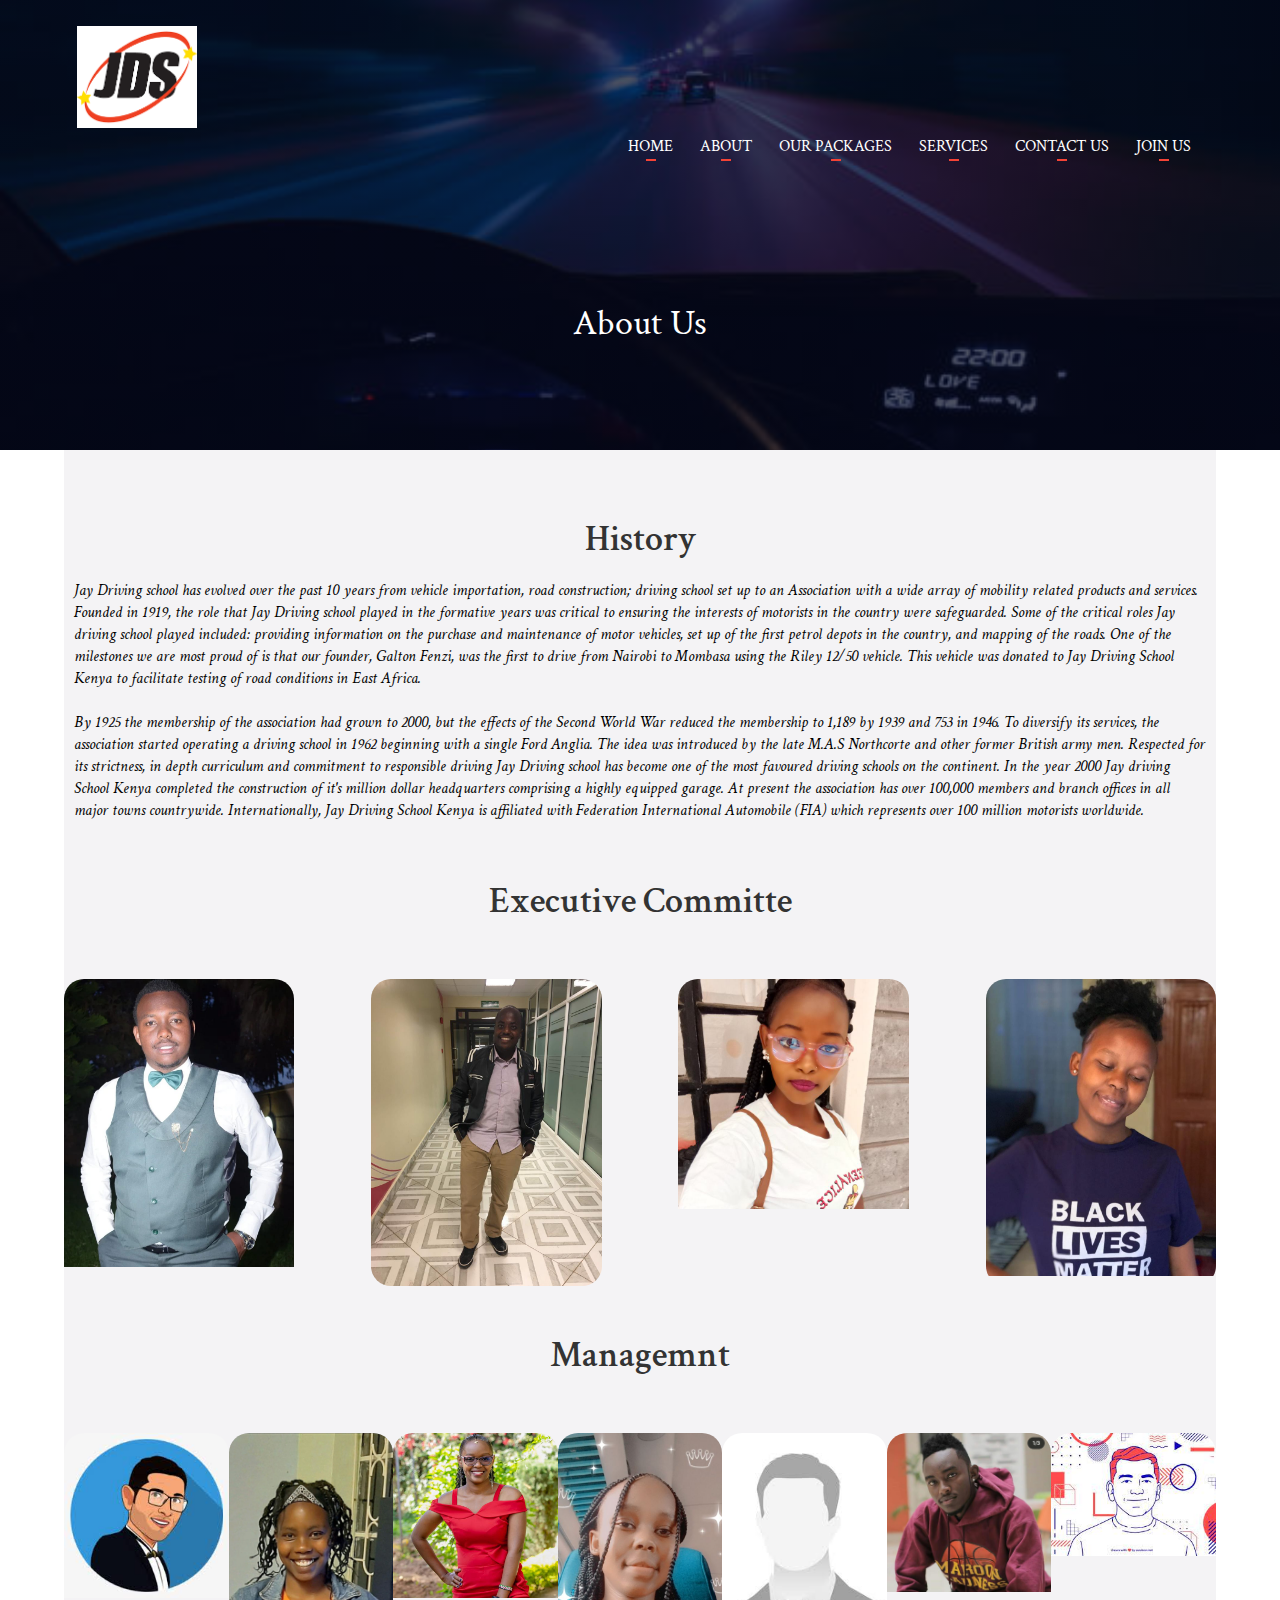
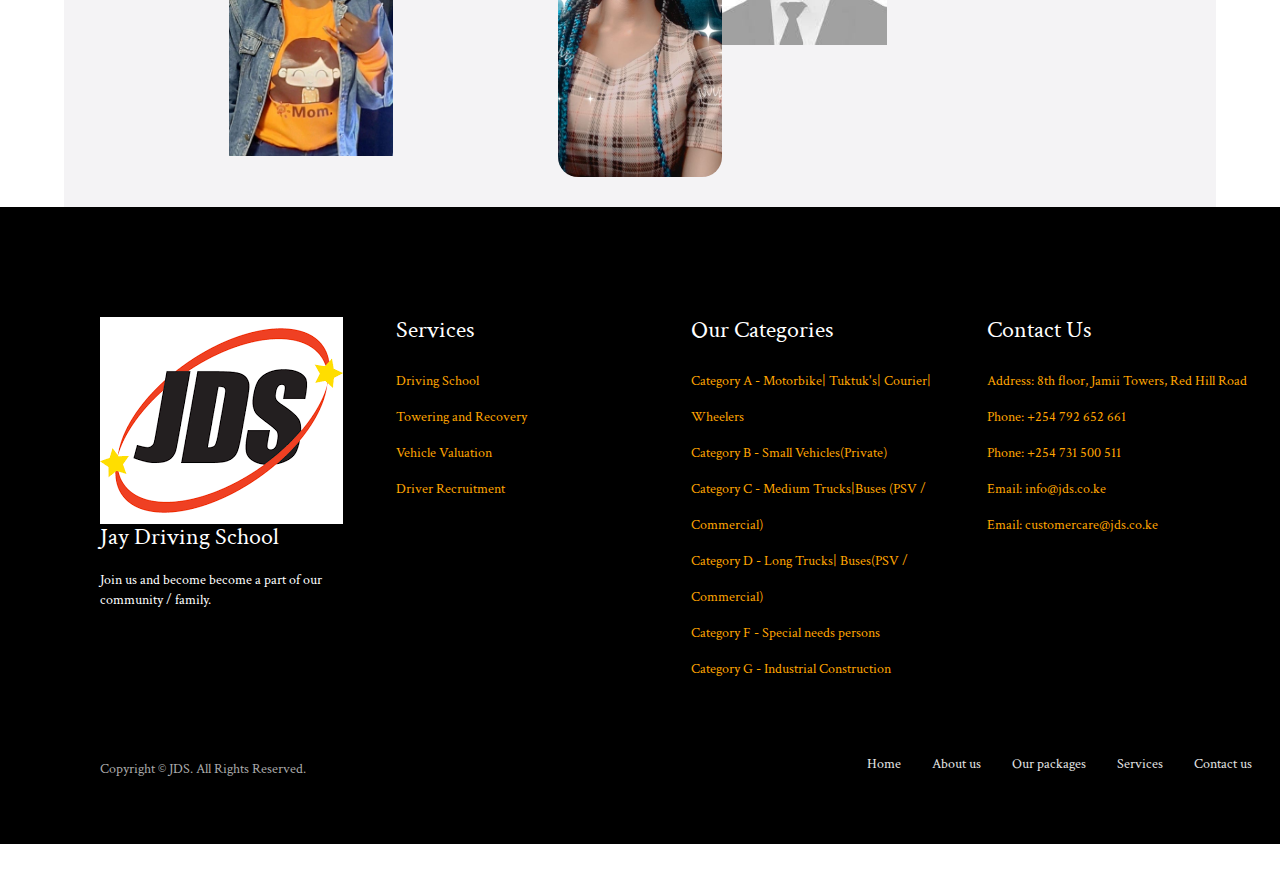
<file: about.html>
<html>
    <head>
            <meta name="viewpoint" content=" width=device-width, initial-scale=1.0">
            <title>Jay Driving School</title>
            <link rel="stylesheet" href="style.css">
            <link rel="preconnect" href="https://fonts.googleapis.com">
            <link href="//netdna.bootstrapcdn.com/bootstrap/3.0.0/css/bootstrap.min.css" rel="stylesheet" id="bootstrap-css">
          
            <script src="//netdna.bootstrapcdn.com/bootstrap/3.0.0/js/bootstrap.min.js"></script>
            <script src="//code.jquery.com/jquery-1.11.1.min.js"></script>
            <link rel="preconnect" href="https://fonts.gstatic.com" crossorigin>
            <link href="https://fonts.googleapis.com/css2?family=Crimson+Text:ital,wght@0,
            400;0,600;0,700;1,400;1,600;1,700&display=swap" rel="stylesheet">
            <link rel="stylesheet" href="https://stackpath.bootstrapcdn.com/font-awesome/4.7.0/css/font-awesome.min.css">
           

    </head>
        <body>
            <section class="sub-header">
                <!--navigation bar-->
                    <nav>
                            <a href="index.html"><img src="images/jds.png"></a>
                            <div class="nav-links" id="navLinks">
                                <i class="fa fa-times" onclick="hideMenu()"></i>
                                    <ul>
                                        <li><a href="index.html">HOME</a></li>
                                        <li><a href="about.html">ABOUT</a></li>
                                        <li><a href="packages.html">OUR PACKAGES</a></li>
                                        <li><a href="services.html">SERVICES</a></li>
                                        <li><a href="contact.html">CONTACT US</a></li>
                                        <li><a href="">JOIN US</a></li>
                                    </ul>
                            </div>
                            <i class="fa fa-bars" onclick="showMenu()"></i>
                    </nav>
               <h1> About Us</h1>
            </section>
            
             

            <!--------About---------->
            
            <section class="about"> 
                
                    <h1>History</h1>
                    <p><i>
                        Jay Driving school has evolved over the past 10 years from vehicle importation, road construction; 
                        driving school set up to an Association with a wide array of mobility related products and services.
                        Founded in 1919, the role that Jay Driving school played in the formative years was critical to ensuring the 
                        interests of motorists in the country were safeguarded. Some of the critical roles Jay driving school played included: 
                        providing information on the purchase and maintenance of motor vehicles, set up of the first petrol depots in the country, 
                        and mapping of the roads. One of the milestones we are most proud of is that our founder, Galton Fenzi, was the
                        first to drive from Nairobi to Mombasa using the Riley 12/50 vehicle. This vehicle was donated to Jay Driving 
                        School Kenya to facilitate testing of road conditions in East Africa.<br><br>
                        By 1925 the membership of the association had grown to 2000, but the effects of the Second World War reduced the
                        membership to 1,189 by 1939 and 753 in 1946. To diversify its services, the association started operating a driving 
                        school in 1962 beginning with a single Ford Anglia. The idea was introduced by the late M.A.S Northcorte and other 
                        former British army men. Respected for its strictness, in depth curriculum and commitment to responsible driving Jay 
                        Driving school has become one of the most favoured driving schools on the continent. In the year 2000 Jay driving School 
                        Kenya completed the construction of it's million dollar headquarters comprising a highly equipped garage. At present 
                        the association has over 100,000 members and branch offices in all major towns countrywide. Internationally, 
                        Jay Driving School Kenya is affiliated with Federation International Automobile (FIA) which represents 
                        over 100 million motorists worldwide.</i>
                    </p><br>
                    <h1>Executive Committe</h1>
             
                        <div class="about-row">
                            
                            <div class="about-col">
                                <img src="images/joshua.jpeg">
                                <div class="layer">
                                    <h3>Joshua Matheka<br>Chief Executive  Officer.</h3>
                                </div>
                            </div>  
                            <div class="about-col">
                                <img src="images/Damian.jpg">
                                <div class="layer">
                                    <h3>Jones Kanga<br>Head of Business Development.</h3>
                                </div>
                            </div>  
                            <div class="about-col">
                                <img src="images/joy.jpg">
                                <div class="layer">
                                    <h3>Joy Makena<br>Head of Human Resource.</h3>
                                </div>
                            </div> 
                            <div class="about-col">
                                <img src="images/bernice.jpg">
                                <div class="layer">
                                    <h3>Bernice Zippy<br>Head of Operations.</h3>
                                </div>
                            </div>
                            

                        </div>
                    <h1>Managemnt</h1>
             
                        <div class="about-row">
                            
                            <div class="about-col">
                                <img src="images/mmmavt.jfif">
                                <div class="layer">
                                    <h3>Joel Mwania<br>Driving School Manager.</h3>
                                </div>
                            </div>  
                            <div class="about-col">
                                <img src="images/mercy.jpg">
                                <div class="layer">
                                    <h3>Mercy Rop<br>Head of Business Development.</h3>
                                </div>
                            </div>  
                            <div class="about-col">
                                <img src="images/berit.jpg">
                                <div class="layer">
                                    <h3>Berit Kasiva<br>Sales Manager.</h3>
                                </div>
                            </div> 
                            <div class="about-col">
                                <img src="images/zippy.jpg">
                                <div class="layer">
                                    <h3>Mary Wanakawa<br>PR and Marketing Manager.</h3>
                                </div>
                            </div>
                            <div class="about-col">
                                <img src="images/jnavt.jfif">
                                <div class="layer">
                                    <h3>John Wambua<br>Logistic Manager</h3>
                                </div>
                            </div>
                            <div class="about-col">
                                <img src="images/keen.jpg">
                                <div class="layer">
                                    <h3>Keen Mbugua<br>ICT Manager</h3>
                                </div>
                            </div>
                            <div class="about-col">
                                <img src="images/jsavt.jfif">
                                <div class="layer">
                                    <h3>Jason Mue<br>Customer experience Mananger</h3>
                                </div>
                            </div>

                        </div>
            </section>  

           

              
            <!----------OUR FOOTER------------->

          <!-- Footer -->
          <footer class="footer-section bg-with-black">
            <div class="footer-top-section">
                <div class="t-container">
                    <div class="row">
                        <div class="col-md-3 col-sm-6 col-xs-12">
                            <div class="single-fta">
                                <a href="index.html"><img src="images/jds.png"></a>
                                 <h3 class="fta-title">Jay Driving School</h3>
                                <p class="fta-p">
                                    Join us and become become a part of our community / family.
                                </p>
                            </div>
                        </div>
                        <div class="col-md-3 col-sm-6 col-xs-12">
                            <div class="single-fta">
                                <h3 class="fta-title">Services</h3>
                                <ul class="fta-list">
                                    <li>Driving School</li>
                                    <li>Towering and Recovery</li>
                                    <li>Vehicle Valuation</li>
                                    <li>Driver Recruitment</li>
                                </ul>
                            </div>
                        </div>
                        <div class="col-md-3 col-sm-6 col-xs-12">
                            <div class="single-fta">
                                <h3 class="fta-title">Our Categories</h3>
                                <ul class="fta-list">
                                     <li>Category A - Motorbike| Tuktuk's| Courier| Wheelers</li>
                                     <li>Category B - Small Vehicles(Private)</li>
                                     <li>Category C - Medium Trucks|Buses (PSV /  Commercial) </li>
                                     <li>Category D - Long Trucks| Buses(PSV / Commercial)</li>
                                     <li>Category F - Special needs persons</li>
                                     <li>Category G - Industrial Construction</li>
                                </ul>
                            </div>
                        </div>
                        <div class="col-md-3 col-sm-6 col-xs-12">
                            <div class="single-fta">
                                <h3 class="fta-title">Contact Us</h3>
                                <ul class="fta-list">
                                    <li>Address: 8th floor, Jamii Towers, Red Hill Road</li>
                                    <li>Phone: +254 792 652 661</li>
                                    <li>Phone: +254 731 500 511</li>
                                    <li>Email: info@jds.co.ke</li>
                                    <li>Email: customercare@jds.co.ke</li>
                                </ul>
                            </div>
                        </div>
                        
                    </div>
                </div>
            </div>
            <div class="footer-bottom-area">
                <div class="b-container">
                    <div class="row">
                        <div class="col-xs-12">
                            <div class="footer-bottom">
                                <div class="row">
                                    <div class="col-md-6 col-sm-12 col-xs-12">
                                        <div class="fba-copyright">
                                            <p>Copyright © 
                                                <?php echo date("Y"); ?> 
                                            JDS. All Rights Reserved.</p>
                                        </div>
                                    </div>
                                    <div class="col-md-6 col-sm-12 col-xs-12">
                                        <div class="fba-links">
                                            <ul>
                                                 <li><a href="index.html">Home</a></li>
                                                 <li><a href="about.html">About us</a></li>
                                                 <li><a href="packages.html">Our packages</a></li>
                                                 <li><a href="services.html">Services</a></li>
                                                 <li><a href="contact.html">Contact us</a></li>
                                            </ul>
                                        </div>
                                    </div>
                                </div>
                            </div>
                        </div>
                    </div>
                </div>
            </div>
          </footer>
          
    

            <!--java script for toggle menu-->
            <script>

                    var navLinks= document.getElementById("navLinks");
                    
                    function showMenu(){
                        navLinks.style.right="0";
                    }
                    function hideMenu(){
                        navLinks.style.right="-200px";
                    }
            </script>
         
         
    
        </body>
</html>
</file>
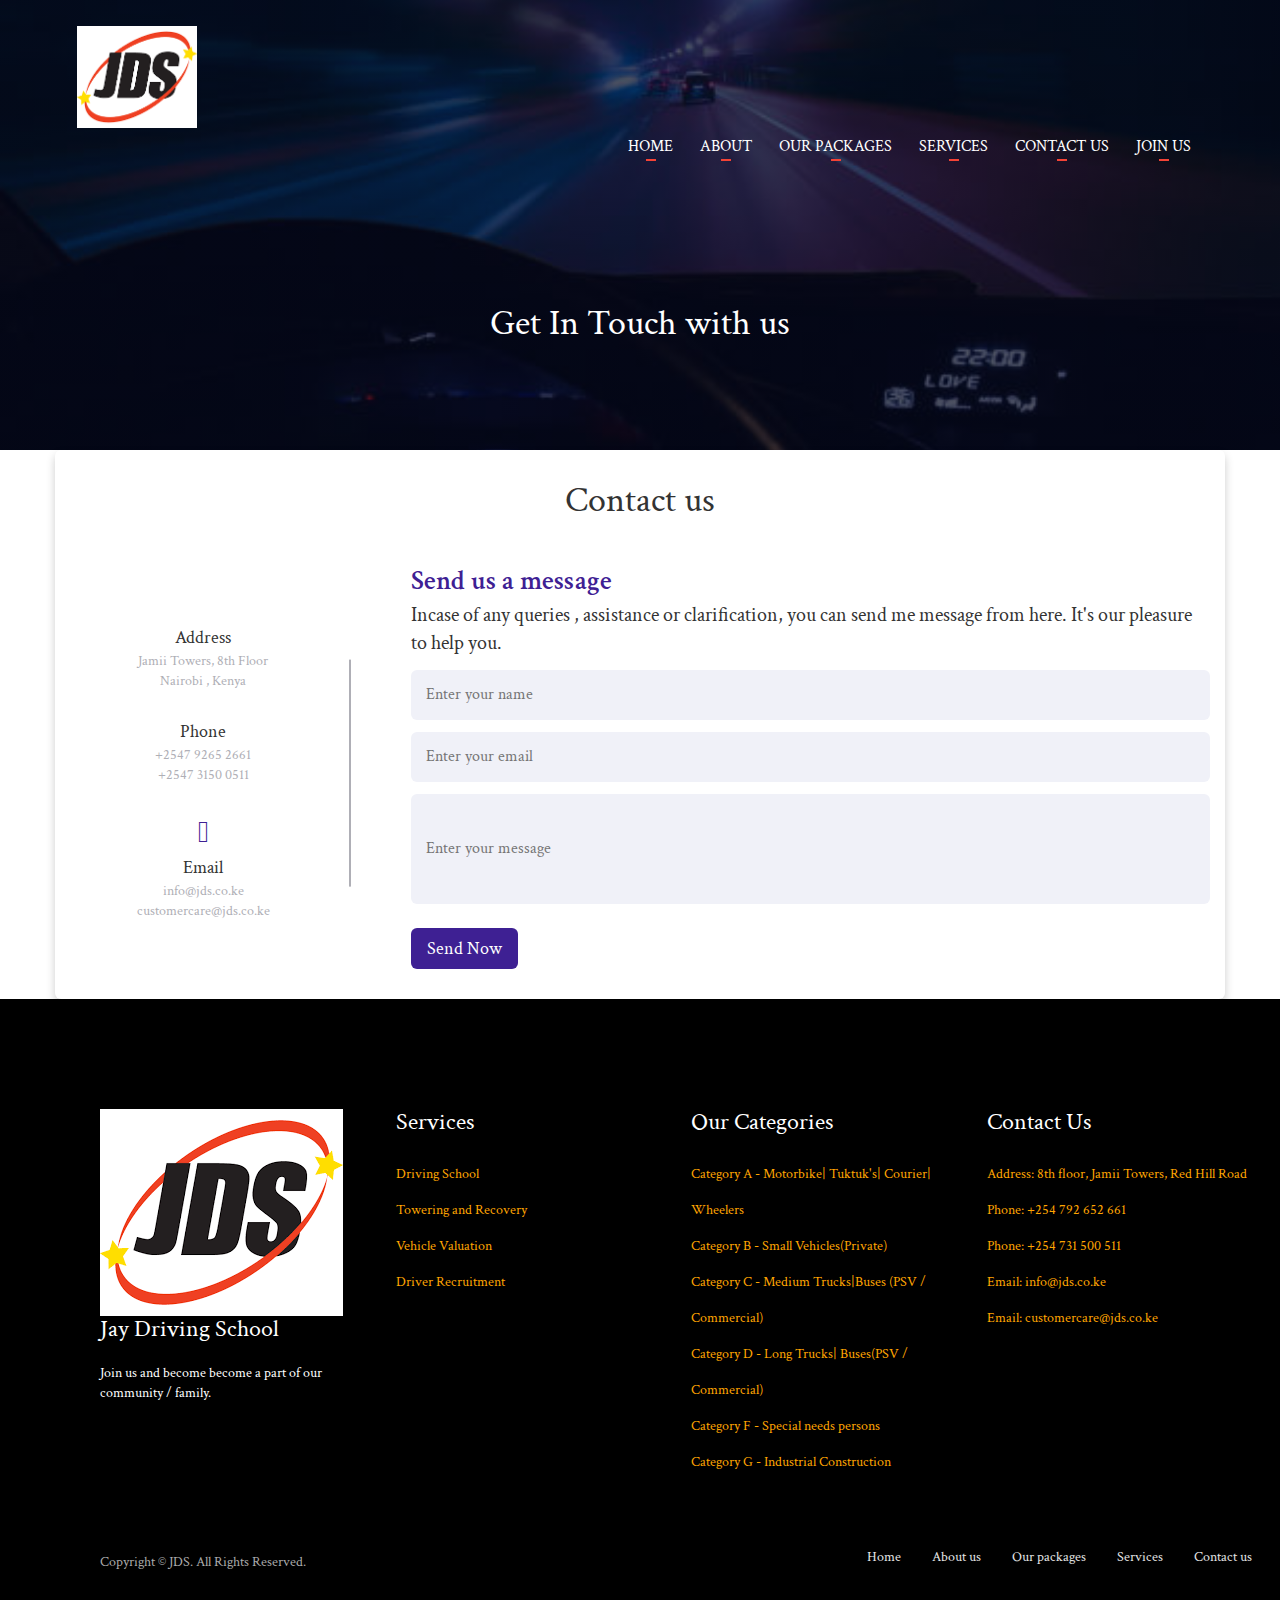
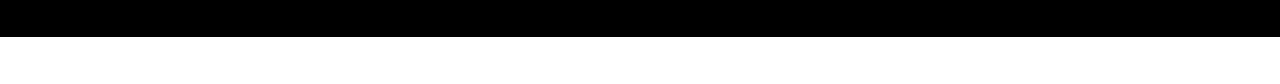
<file: contact.html>
<html>
    <head>
            <meta name="viewpoint" content=" width=device-width, initial-scale=1.0">
            <title>Jay Driving School</title>
            <link rel="stylesheet" href="style.css">
            <link rel="preconnect" href="https://fonts.googleapis.com">
            <link href="//netdna.bootstrapcdn.com/bootstrap/3.0.0/css/bootstrap.min.css" rel="stylesheet" id="bootstrap-css">
          
            <script src="//netdna.bootstrapcdn.com/bootstrap/3.0.0/js/bootstrap.min.js"></script>
            <script src="//code.jquery.com/jquery-1.11.1.min.js"></script>
            <link rel="preconnect" href="https://fonts.gstatic.com" crossorigin>
            <link href="https://fonts.googleapis.com/css2?family=Crimson+Text:ital,wght@0,
            400;0,600;0,700;1,400;1,600;1,700&display=swap" rel="stylesheet">
            <link rel="stylesheet" href="https://stackpath.bootstrapcdn.com/font-awesome/4.7.0/css/font-awesome.min.css">
           

    </head>
        <body>
            <section class="sub-header">
                <!--navigation bar-->
                    <nav>
                            <a href="index.html"><img src="images/jds.png"></a>
                            <div class="nav-links" id="navLinks">
                                <i class="fa fa-times" onclick="hideMenu()"></i>
                                    <ul>
                                        <li><a href="index.html">HOME</a></li>
                                        <li><a href="about.html">ABOUT</a></li>
                                        <li><a href="packages.html">OUR PACKAGES</a></li>
                                        <li><a href="services.html">SERVICES</a></li>
                                        <li><a href="contact.html">CONTACT US</a></li>
                                        <li><a href="">JOIN US</a></li>
                                    </ul>
                            </div>
                            <i class="fa fa-bars" onclick="showMenu()"></i>
                    </nav>
               <h1> Get In Touch with us
    
               </h1>
            </section>
            
            <!--------Contact us-------->
            
                
                    
            <section class="container">
                <h1><centre>Contact us </centre></h1><br><br>
                <div class="content">
                <div class="left-side">
                    <div class="address details">
                    <i class="fas fa-map-marker-alt"></i>
                    <div class="topic">Address</div>
                    <div class="text-one">Jamii Towers, 8th Floor</div>
                    <div class="text-two">Nairobi , Kenya</div>
                    </div>
                    <div class="phone details">
                    <i class="fas fa-phone-alt"></i>
                    <div class="topic">Phone</div>
                    <div class="text-one">+2547 9265 2661</div>
                    <div class="text-two">+2547 3150 0511</div>
                    </div>
                    <div class="email details">
                    <i class="fas fa-envelope"></i>
                    <div class="topic">Email</div>
                    <div class="text-one">info@jds.co.ke</div>
                    <div class="text-two">customercare@jds.co.ke</div>
                    </div>
                </div>
                <div class="right-side">
                    <div class="topic-text">Send us a message</div>
                    <p>Incase of any queries , assistance or clarification, you can send me message from here. It's our pleasure to help you.</p>
                <form action="#">
                    <div class="input-box">
                    <input type="text" placeholder="Enter your name">
                    </div>
                    <div class="input-box">
                    <input type="text" placeholder="Enter your email">
                    </div>
                    <div class="input-box message-box">
                        <input type="text" placeholder="Enter your message">
                    </div>
                    <div class="button">
                    <input type="button" value="Send Now" >
                    </div>
                </form>
                </div>
                </div>
            </section>

             <!-- Footer -->
          <footer class="footer-section bg-with-black">
            <div class="footer-top-section">
                <div class="t-container">
                    <div class="row">
                        <div class="col-md-3 col-sm-6 col-xs-12">
                            <div class="single-fta">
                                <a href="index.html"><img src="images/jds.png"></a>
                                 <h3 class="fta-title">Jay Driving School</h3>
                                <p class="fta-p">
                                    Join us and become become a part of our community / family.
                                </p>
                            </div>
                        </div>
                        <div class="col-md-3 col-sm-6 col-xs-12">
                            <div class="single-fta">
                                <h3 class="fta-title">Services</h3>
                                <ul class="fta-list">
                                    <li>Driving School</li>
                                    <li>Towering and Recovery</li>
                                    <li>Vehicle Valuation</li>
                                    <li>Driver Recruitment</li>
                                </ul>
                            </div>
                        </div>
                        <div class="col-md-3 col-sm-6 col-xs-12">
                            <div class="single-fta">
                                <h3 class="fta-title">Our Categories</h3>
                                <ul class="fta-list">
                                     <li>Category A - Motorbike| Tuktuk's| Courier| Wheelers</li>
                                     <li>Category B - Small Vehicles(Private)</li>
                                     <li>Category C - Medium Trucks|Buses (PSV /  Commercial) </li>
                                     <li>Category D - Long Trucks| Buses(PSV / Commercial)</li>
                                     <li>Category F - Special needs persons</li>
                                     <li>Category G - Industrial Construction</li>
                                </ul>
                            </div>
                        </div>
                        <div class="col-md-3 col-sm-6 col-xs-12">
                            <div class="single-fta">
                                <h3 class="fta-title">Contact Us</h3>
                                <ul class="fta-list">
                                    <li>Address: 8th floor, Jamii Towers, Red Hill Road</li>
                                    <li>Phone: +254 792 652 661</li>
                                    <li>Phone: +254 731 500 511</li>
                                    <li>Email: info@jds.co.ke</li>
                                    <li>Email: customercare@jds.co.ke</li>
                                </ul>
                            </div>
                        </div>
                        
                    </div>
                </div>
            </div>
            <div class="footer-bottom-area">
                <div class="b-container">
                    <div class="row">
                        <div class="col-xs-12">
                            <div class="footer-bottom">
                                <div class="row">
                                    <div class="col-md-6 col-sm-12 col-xs-12">
                                        <div class="fba-copyright">
                                            <p>Copyright © 
                                                <?php echo date("Y"); ?> 
                                            JDS. All Rights Reserved.</p>
                                        </div>
                                    </div>
                                    <div class="col-md-6 col-sm-12 col-xs-12">
                                        <div class="fba-links">
                                            <ul>
                                                 <li><a href="index.html">Home</a></li>
                                                 <li><a href="about.html">About us</a></li>
                                                 <li><a href="packages.html">Our packages</a></li>
                                                 <li><a href="services.html">Services</a></li>
                                                 <li><a href="contact.html">Contact us</a></li>
                                            </ul>
                                        </div>
                                    </div>
                                </div>
                            </div>
                        </div>
                    </div>
                </div>
            </div>
          </footer>
          
    

            <!--java script for toggle menu-->
            <script>

                    var navLinks= document.getElementById("navLinks");
                    
                    function showMenu(){
                        navLinks.style.right="0";
                    }
                    function hideMenu(){
                        navLinks.style.right="-200px";
                    }
            </script>
         
         
    
        </body>
</html>
</file>
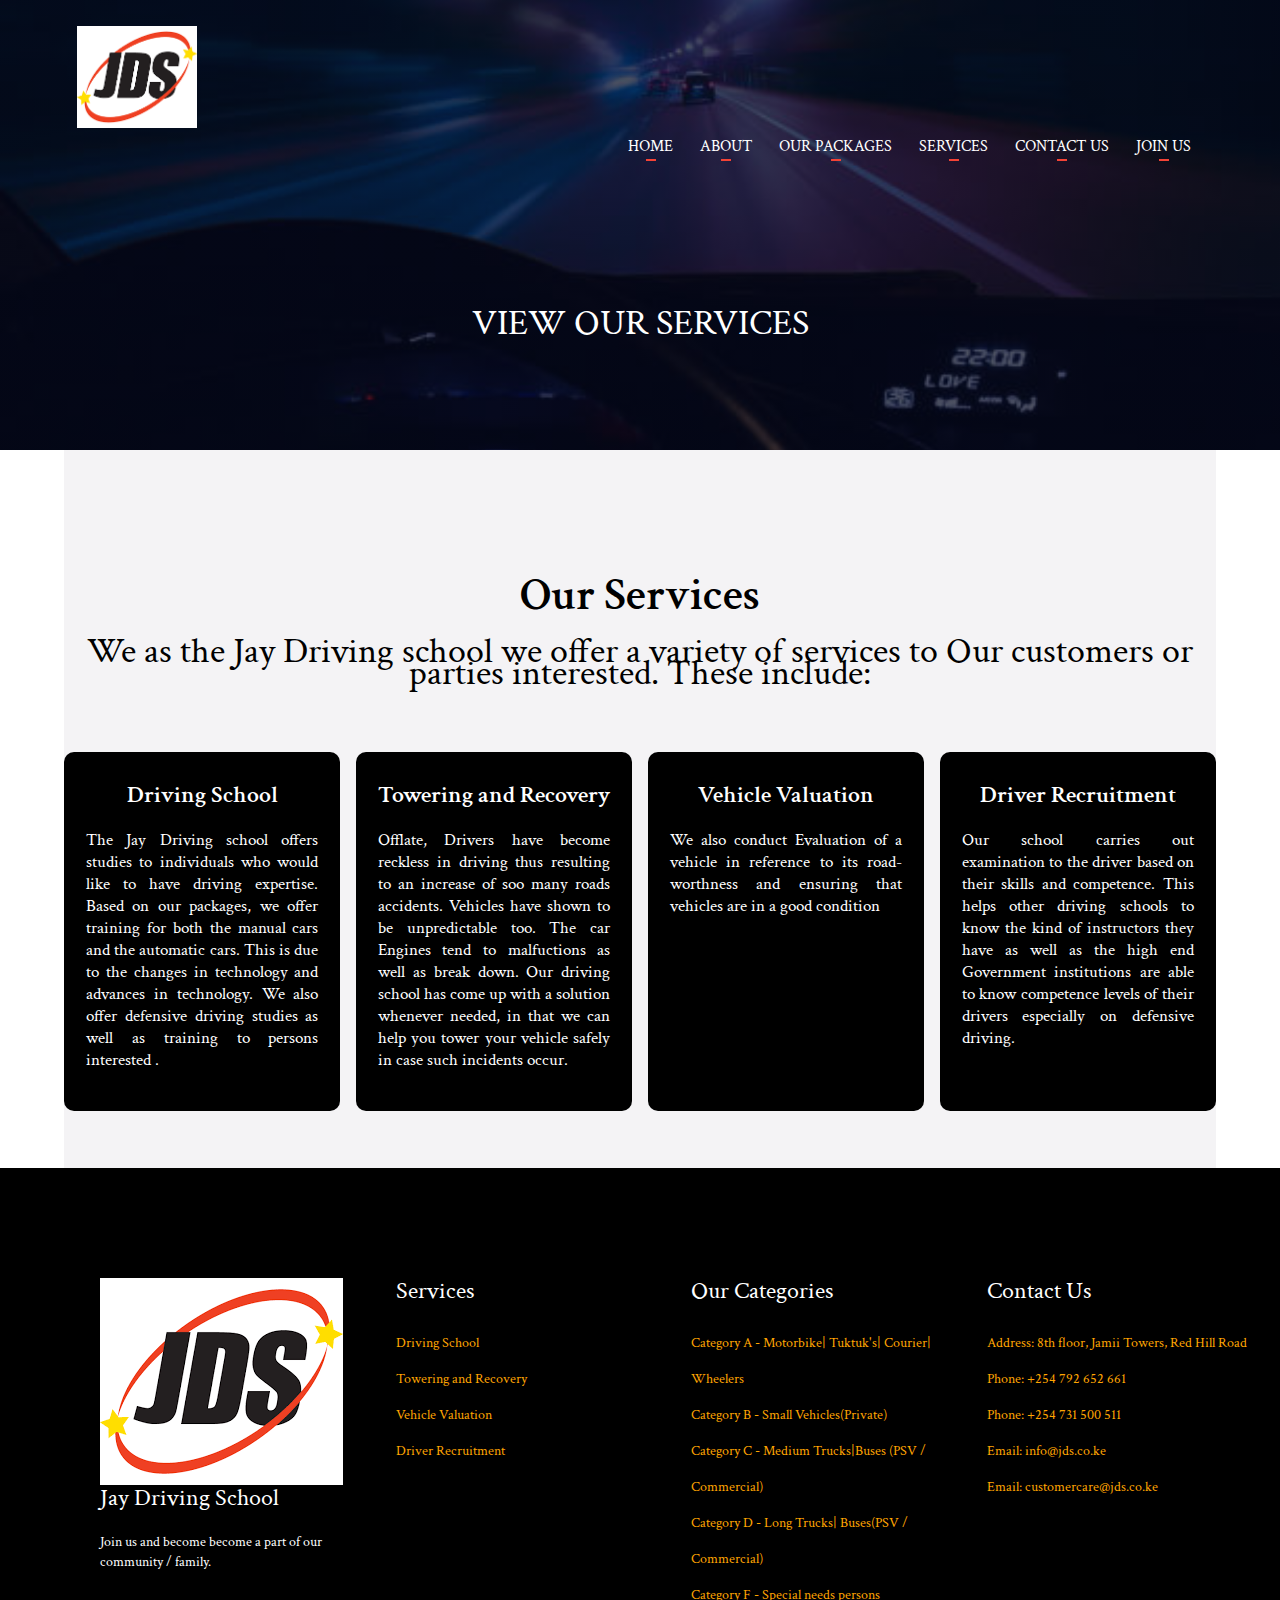
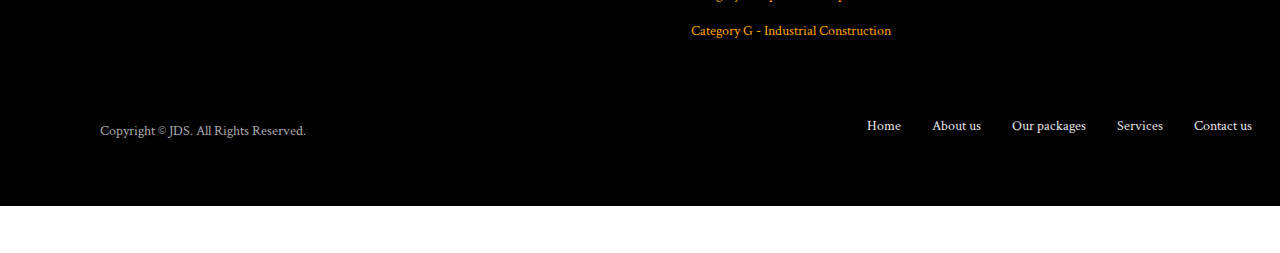
<file: services.html>
<html>
    <head>
            <meta name="viewpoint" content=" width=device-width, initial-scale=1.0">
            <title>Jay Driving School</title>
            <link rel="stylesheet" href="style.css">
            <link rel="preconnect" href="https://fonts.googleapis.com">
            <link href="//netdna.bootstrapcdn.com/bootstrap/3.0.0/css/bootstrap.min.css" rel="stylesheet" id="bootstrap-css">
          
            <script src="//netdna.bootstrapcdn.com/bootstrap/3.0.0/js/bootstrap.min.js"></script>
            <script src="//code.jquery.com/jquery-1.11.1.min.js"></script>
            <link rel="preconnect" href="https://fonts.gstatic.com" crossorigin>
            <link href="https://fonts.googleapis.com/css2?family=Crimson+Text:ital,wght@0,
            400;0,600;0,700;1,400;1,600;1,700&display=swap" rel="stylesheet">
            <link rel="stylesheet" href="https://stackpath.bootstrapcdn.com/font-awesome/4.7.0/css/font-awesome.min.css">
           

    </head>
        <body>
            <section class="sub-header">
                <!--navigation bar-->
                    <nav>
                            <a href="index.html"><img src="images/jds.png"></a>
                            <div class="nav-links" id="navLinks">
                                <i class="fa fa-times" onclick="hideMenu()"></i>
                                    <ul>
                                        <li><a href="index.html">HOME</a></li>
                                        <li><a href="about.html">ABOUT</a></li>
                                        <li><a href="packages.html">OUR PACKAGES</a></li>
                                        <li><a href="services.html">SERVICES</a></li>
                                        <li><a href="contact.html">CONTACT US</a></li>
                                        <li><a href="">JOIN US</a></li>
                                    </ul>
                            </div>
                            <i class="fa fa-bars" onclick="showMenu()"></i>
                    </nav>
               <h1> VIEW OUR SERVICES</h1>
            </section>
            
            <section class="service" >
                <h1>Our Services</h1>
                <p class=" sc">We as the Jay Driving school we offer a variety of services to Our customers or parties
                  interested. These include:
                </p>
               
                  <div class="service-row">
                      <div class="service-col">
                          <h3> Driving School</h3>
                          <p>
                              The Jay Driving school offers studies to individuals who would like to have driving expertise. 
                              Based on our packages, we offer training for both the manual cars and the automatic cars. 
                              This is due to the changes in technology and advances in technology.
                              We also offer defensive driving studies as well as training to persons interested .
                          </p>
                      </div>
                      <div class="service-col">
                          <h3> Towering and Recovery</h3>
                          <p>
                              Offlate, Drivers have become reckless in driving thus resulting to an increase of soo many roads accidents.
                              Vehicles have shown to be unpredictable too. The car Engines tend to malfuctions as well as break down.
                              Our driving school has come up with a solution whenever needed, in that we can help you tower your 
                              vehicle safely in case such incidents occur.
                          </p>
                      </div>
                      <div class="service-col">
                          <h3> Vehicle Valuation</h3>
                          <p>
                              We also conduct Evaluation of a vehicle in reference to its road-worthness and ensuring 
                              that vehicles are in a good condition
                          </p>
                      </div>
                      <div class="service-col">
                          <h3> Driver Recruitment</h3>
                          <p>
                              Our school carries out examination to the driver based on their skills and competence.
                               This helps other driving schools to know the kind of instructors they have as well 
                               as the high end Government institutions are able to know competence levels of their
                                drivers especially on defensive driving.
                          </p>
                      </div>
                  </div>


           </section>

            <!----------OUR FOOTER------------->

          <!-- Footer -->
          <footer class="footer-section bg-with-black">
            <div class="footer-top-section">
                <div class="t-container">
                    <div class="row">
                        <div class="col-md-3 col-sm-6 col-xs-12">
                            <div class="single-fta">
                                <a href="index.html"><img src="images/jds.png"></a>
                                 <h3 class="fta-title">Jay Driving School</h3>
                                <p class="fta-p">
                                    Join us and become become a part of our community / family.
                                </p>
                            </div>
                        </div>
                        <div class="col-md-3 col-sm-6 col-xs-12">
                            <div class="single-fta">
                                <h3 class="fta-title">Services</h3>
                                <ul class="fta-list">
                                    <li>Driving School</li>
                                    <li>Towering and Recovery</li>
                                    <li>Vehicle Valuation</li>
                                    <li>Driver Recruitment</li>
                                </ul>
                            </div>
                        </div>
                        <div class="col-md-3 col-sm-6 col-xs-12">
                            <div class="single-fta">
                                <h3 class="fta-title">Our Categories</h3>
                                <ul class="fta-list">
                                     <li>Category A - Motorbike| Tuktuk's| Courier| Wheelers</li>
                                     <li>Category B - Small Vehicles(Private)</li>
                                     <li>Category C - Medium Trucks|Buses (PSV /  Commercial) </li>
                                     <li>Category D - Long Trucks| Buses(PSV / Commercial)</li>
                                     <li>Category F - Special needs persons</li>
                                     <li>Category G - Industrial Construction</li>
                                </ul>
                            </div>
                        </div>
                        <div class="col-md-3 col-sm-6 col-xs-12">
                            <div class="single-fta">
                                <h3 class="fta-title">Contact Us</h3>
                                <ul class="fta-list">
                                    <li>Address: 8th floor, Jamii Towers, Red Hill Road</li>
                                    <li>Phone: +254 792 652 661</li>
                                    <li>Phone: +254 731 500 511</li>
                                    <li>Email: info@jds.co.ke</li>
                                    <li>Email: customercare@jds.co.ke</li>
                                </ul>
                            </div>
                        </div>
                        
                    </div>
                </div>
            </div>
            <div class="footer-bottom-area">
                <div class="b-container">
                    <div class="row">
                        <div class="col-xs-12">
                            <div class="footer-bottom">
                                <div class="row">
                                    <div class="col-md-6 col-sm-12 col-xs-12">
                                        <div class="fba-copyright">
                                            <p>Copyright © 
                                                <?php echo date("Y"); ?> 
                                            JDS. All Rights Reserved.</p>
                                        </div>
                                    </div>
                                    <div class="col-md-6 col-sm-12 col-xs-12">
                                        <div class="fba-links">
                                            <ul>
                                                 <li><a href="index.html">Home</a></li>
                                                 <li><a href="about.html">About us</a></li>
                                                 <li><a href="packages.html">Our packages</a></li>
                                                 <li><a href="services.html">Services</a></li>
                                                 <li><a href="contact.html">Contact us</a></li>
                                            </ul>
                                        </div>
                                    </div>
                                </div>
                            </div>
                        </div>
                    </div>
                </div>
            </div>
          </footer>
          
    

            <!--java script for toggle menu-->
            <script>

                    var navLinks= document.getElementById("navLinks");
                    
                    function showMenu(){
                        navLinks.style.right="0";
                    }
                    function hideMenu(){
                        navLinks.style.right="-200px";
                    }
            </script>
         
         
    
        </body>
</html>
</file>
<file: style.css>
*{
    margin: 0;
    padding: 0;
    font-family: 'Crimson Text', serif;

  }

  .header{
    min-height: 100vh;
    width: 100%;
    background-image: linear-gradient(rgba(4,9,30,0.7),rgba(4,9,30,0.7)),url(images/bcg_img.jpg);
    background-position: center;
    background-size: cover;
    position: relative;
  }
  nav{
    display: flex;
    padding: 2% 6% ;
    justify-content: space-between;
    align-items: center;

  }
  nav img{
    width: 120px;

  }
  .nav-links{
     flex: 1;
     text-align: right;
  }
  .nav-links ul li{
     list-style: none;
     display: inline-block ;
     padding: 8px 12px;
     position: relative;
  }
  .nav-links ul li a{
    color: white;
    text-decoration: none;
    font-size: 15px;

  }
  .nav-links ul li::after{
    content: "";
    width: 10px;
    height: 2px;
    background-color: #f44336;
    display: block;
    margin: auto;
    transition: 0.9s;
  }
  .nav-links ul li a{
    font-size: 16px
  }
 /* .nav-links ul li::before{
    content: "";
    width: 105%;
    height: 2px;
    background-color: #f44336;
    display: block;
    margin: auto;
  }*/
  .nav-links ul li:hover::after{
    width: 110%;
    background-color: green;
    height: 4px;
    font-size: 18px;
  }
  .text-box{
    width: 90%;
    color: white;
    position: absolute;
    top: 50%;
    left: 50%;
    transform: translate(-50%,-50%);
    text-align: center
  }
  .text-box h1{
    font-size: 62px;
  }
  .text-box p{
    margin: 10px 0 40px;
    color: white;
    font-size: 20px;

  }
  .hero-btn{
    display: inline;
    text-decoration: none;
    color: #ffff;
    border: 1px solid #ffff;
    padding: 12px 34px;
    font-size: 13px;
    background: #f44336;
    position: relative;
    cursor: pointer;
    border-radius: 10px;
  }
  .hero-btn:hover{
     border: 1px solid green;
     background: green;
     transition: 1s;
     border-radius: 20px;
    
  }
   nav .fa{
    display: none;
   }

@media(max-width: 600px){
    .text-box h1{
        font-size: 25px;
    }
    .text-box p{
        font-size: 17px;
    }
    .nav-links ul li{
        display: block;
    }
    .nav-links{
        position: absolute;
        background: #f44336;
        height: 100vh;
        width: 200px;
        top: 0;
        right: -200px;
        text-align: left;
        z-index: 2;
        transition: 1s;
    }
    nav .fa{
         display: block;
         color: white;
         margin: 10px;
         font-size: 22px;
         cursor: pointer;
    }
    .nav-links ul{
        padding: 30px;
    }
}

/*-------------------services---------------------------------------------*/
.service {
    width: 90%;
    margin: auto;
    text-align: center;
    padding-top: 100px;
    background-color: rgb(244, 243, 245);
    color:black;
}
.service h1{
  font-size: 46px;
  font-weight: 600;
}
.service .sc{
  color:black;
  font-size: 36px;
}
.service p{
  color: white;
  font-size: 17px;
  font-weight: 300;
  line-height: 22px;
  padding: 10px;
}
.service-row{
   margin-top: 5%;
   display: flex;
   justify-content: space-between;
   text-align: justify;

}
.service-col{
  flex-basis: 24%;
  background: black;
  box-shadow: #010008; 
  border-radius: 10px;
  margin-bottom: 5%;
  padding: 20px 12px;
  box-sizing: border-box;
  transition: 0.5s;
  color:white;
}
.service-col h3{
  text-align: center;
  font-weight: 600;
  margin: 10px 0;


}
.service-col:hover{
  box-shadow: 2px 2px 10px 20px rgba(48, 241, 9, 0.2) ;
}
@media(max-width: 600px){
  .service-row{
    flex-direction: column-reverse;
    
  }
}

/*----------------------about us-----------------------------------*/

.about{
    width: 90%;
    margin: auto;
    background-color: rgb(244, 243, 245);
    padding-top: 50px;
}
.about h1{
    font-size: 36px;
    font-weight: 600;
    text-align: center;
}
.about p{
    color: black;
    font-size: 16px;
    font-weight: 500;
    line-height: 22px;
    padding: 10px;
}
.about-row{
  margin-top: 5%;
  display: flex;
  justify-content: space-between;
  text-align: justify;
}
.about-col {
 
    flex-basis: 20%;
    border-radius: 20px;
    margin-bottom: 30px;
    position: relative;
    overflow: hidden;
   /* box-sizing: border-box;*/
   /* padding: 20px 12px;*/
}
.about-col img{
    width: 100%;
    display: block;

}
.layer { 
    background: transparent;
    height: 100%;
    width: 100%;
    position: absolute;
    top: 0;
    left: 0;
    transition: 0.5s;
}
.layer:hover{
    background: rgba(4,9,30,0.7);
    
}

.layer h3{
    width: 100%;
    font-weight: 100;
    font-size: 20px;
    color: white;
    bottom: 0;
    left: 50% ;
    transform: translateX(-50%);
    position: absolute;
    opacity: 0;
    transition: 0.5s;

}
.layer:hover h3{
    bottom: 49%;
    opacity: 1;
}
@media(max-width: 600px){
  .layer:hover h3{
    bottom: 49%;
    font-size: 20px;
}
.about p{
  font-size: 14px;
}
.about-row{
  flex-direction: column;
  
}
}

/*------------packages------------------*/

.packages{
  width: 90%;
  margin: auto;
  text-align: center;
  padding: 100px;
  /*background-color: rgb(244, 243, 245);*/
}
.packages h1{
  font-size: 36px;
  font-weight: 600;
}
.packages p{
  color: black;
  font-size: 17px;
  font-weight: 300;
  line-height: 22px;
  padding: 10px;
}
.package-row{
  margin-top: 5%;
  display: flex;
  justify-content: space-between;
  text-align: justify;
}
.package-col{
  flex-basis: 13%;
  border-radius: 10px;
  margin-bottom: 5%;
  text-align: left;
  background: black;
  box-shadow: #010008;
  color: white;
  
}
.package-col:hover{
  box-shadow: 2px 2px 10px 20px rgba(9, 235, 39, 0.2) ;
}
.package-col img{
  width: 100%;
  border-radius: 10px;
}
.package-col p{
  padding: 0;
  color: white;
}
.package-col h3{
  margin-top: 16px;
  margin-bottom: 15px;
  text-align: left;

}
@media(max-width: 600px){
.package-row{
  flex-direction: column;
  
}
}

/* ------ Start contact us form section------------ */

 /* Google Font CDN Link */
 @import url('https://fonts.googleapis.com/css2?family=Poppins:wght@200;300;400;500;600;700&display=swap');
 /*----*{
   margin: 0;
   padding: 0;
   box-sizing: border-box;
   font-family: "Poppins" , sans-serif;
 }
 body{
   min-height: 100vh;
   width: 100%;
   background: #c8e8e9;
   display: flex;
   align-items: center;
   justify-content: center;
 }---*/
 .container h1{
  font-size: 36px;
  font-weight: 600;
  text-align: center;
  font-weight: 300;
  line-height: 22px;
}
 .container p{
  font-size: 20px;
  font-weight: 300;
 }
 .container{
   width: 85%;
   width: 80%;
  margin: auto;
  
   background: #fff;
   border-radius: 6px;
   padding: 20px 60px 30px 40px;
   box-shadow: 0 5px 10px rgba(0, 0, 0, 0.2);
 }
 .container .content{
   display: flex;
   align-items: center;
   justify-content: space-between;
 }
 .container .content .left-side{
   width: 25%;
   height: 100%;
   display: flex;
   flex-direction: column;
   align-items: center;
   justify-content: center;
   margin-top: 15px;
   position: relative;
 }
 .content .left-side::before{
   content: '';
   position: absolute;
   height: 70%;
   width: 2px;
   right: -15px;
   top: 50%;
   transform: translateY(-50%);
   background: #afafb6;
 }
 .content .left-side .details{
   margin: 14px;
   text-align: center;
 }
 .content .left-side .details i{
   font-size: 30px;
   color: #3e2093;
   margin-bottom: 10px;
 }
 .content .left-side .details .topic{
   font-size: 18px;
   font-weight: 500;
 }
 .content .left-side .details .text-one,
 .content .left-side .details .text-two{
   font-size: 14px;
   color: #afafb6;
 }
 .container .content .right-side{
   width: 75%;
   margin-left: 75px;
 }
 .content .right-side .topic-text{
   font-size: 27px;
   font-weight: 600;
   color: #3e2093;
 }
 .right-side .input-box{
   height: 50px;
   width: 100%;
   margin: 12px 0;
 }
 .right-side .input-box input,
 .right-side .input-box textarea{
   height: 100%;
   width: 100%;
   border: none;
   outline: none;
   font-size: 16px;
   background: #F0F1F8;
   border-radius: 6px;
   padding: 0 15px;
   resize: none;
 }
 .right-side .message-box{
   min-height: 110px;
 }
 .right-side .input-box textarea{
   padding-top: 6px;
 }
 .right-side .button{
   display: inline-block;
   margin-top: 12px;
 }
 .right-side .button input[type="button"]{
   color: #fff;
   font-size: 18px;
   outline: none;
   border: none;
   padding: 8px 16px;
   border-radius: 6px;
   background: #3e2093;
   cursor: pointer;
   transition: all 0.3s ease;
 }
 .button input[type="button"]:hover{
   background: #5029bc;
 }
 
 @media (max-width: 600px) {
   .container{
     width: 90%;
     padding: 30px 40px 40px 35px ;
   }
   .container .content .right-side{
    width: 75%;
    margin-left: 55px;
 }
 }
 @media (max-width: 820px) {
   .container{
     margin: 40px 0;
     height: 100%;
   }
   .container .content{
     flex-direction: column-reverse;
   }
  .container .content .left-side{
    width: 100%;
    flex-direction: row;
    margin-top: 40px;
    justify-content: center;
    flex-wrap: wrap;
  }
  .container .content .left-side::before{
    display: none;
  }
  .container .content .right-side{
    width: 100%;
    margin-left: 0;
  }
 }


/*----------end contact us form section-------------*/

/*---------------------------------Footer --------------------------------------*/

footer.footer-section {
  background-color:black;
 width: 100%;
  padding: 60px 0 50px;
}
.t-container{
  background-color:black;
  width: 90%;
    margin: auto;
    padding-top: 50px;
  margin-left:100px;
}
.b-container{
  background-color:black;
  width:90%;
  margin-right: 100px;
  margin-left:100px;
  padding-top: 10px;
}
.bg-with-black {
  position: relative;
  margin: 0 0 47px;
}
.footer-top-section {
  margin: 0 0 47px;
 
}
.single-fta > img {
  margin: 0 0 7px;
}
.single-fta .fta-p{
color: white;
}
.single-fta ul.fta-list {
 /* list-style: outside none none;*/
  padding-left: 0;
  list-style-type: circle;
}
.single-fta ul.fta-list li, .single-fta ul.fta-list li {
  color:orange;
  display: block;
  font-size: 14px;
  letter-spacing: 0;
  line-height: 36px;
  text-decoration: none;

}
.single-fta ul.fta-list li:hover{
  color:green;
}

.single-fta ul.fta-list li :hover{
  color: green;
}
.single-fta ul.fta-list {
 /* list-style: outside none none;*/
  padding-left: 0;
  list-style-type: circle;
}
.fta-title {
  color: #ffffff;
  font-weight: 500;
  letter-spacing: 0;
  margin: 0 0 20px;
}

.fba-links {
  text-align: right;
  text-decoration: none;
}

.fba-links ul li a {
  color: #e5e5e5;
  display: block;
  font-size: 14px;
  letter-spacing: 0;
  text-decoration: none;
}
.fba-links ul {
  list-style: outside none none;
  padding: 0;
}
.fba-links ul li {
  display: inline-block;
  margin-left: 28px;
}
.fba-links ul li :hover{
  color: green;
}
.fba-copyright p {
  color: #aaaaaa;
  line-height: 30px;
}
/*-----------------------------footer end-----------------------------------------*/



/*----------about us page-------------------------*/

.sub-header{
  height: 50vh;
  width: 100%;
  background-image:linear-gradient(rgba(4,9,30,0.7),rgba(4,9,30,0.7)),url(images/about.jpg);
  background-position:center;
  background-size:cover;
  


}
.sub-header h1{
  margin-top:100px;
  text-align: Center;
  color:white;
}
</file>
